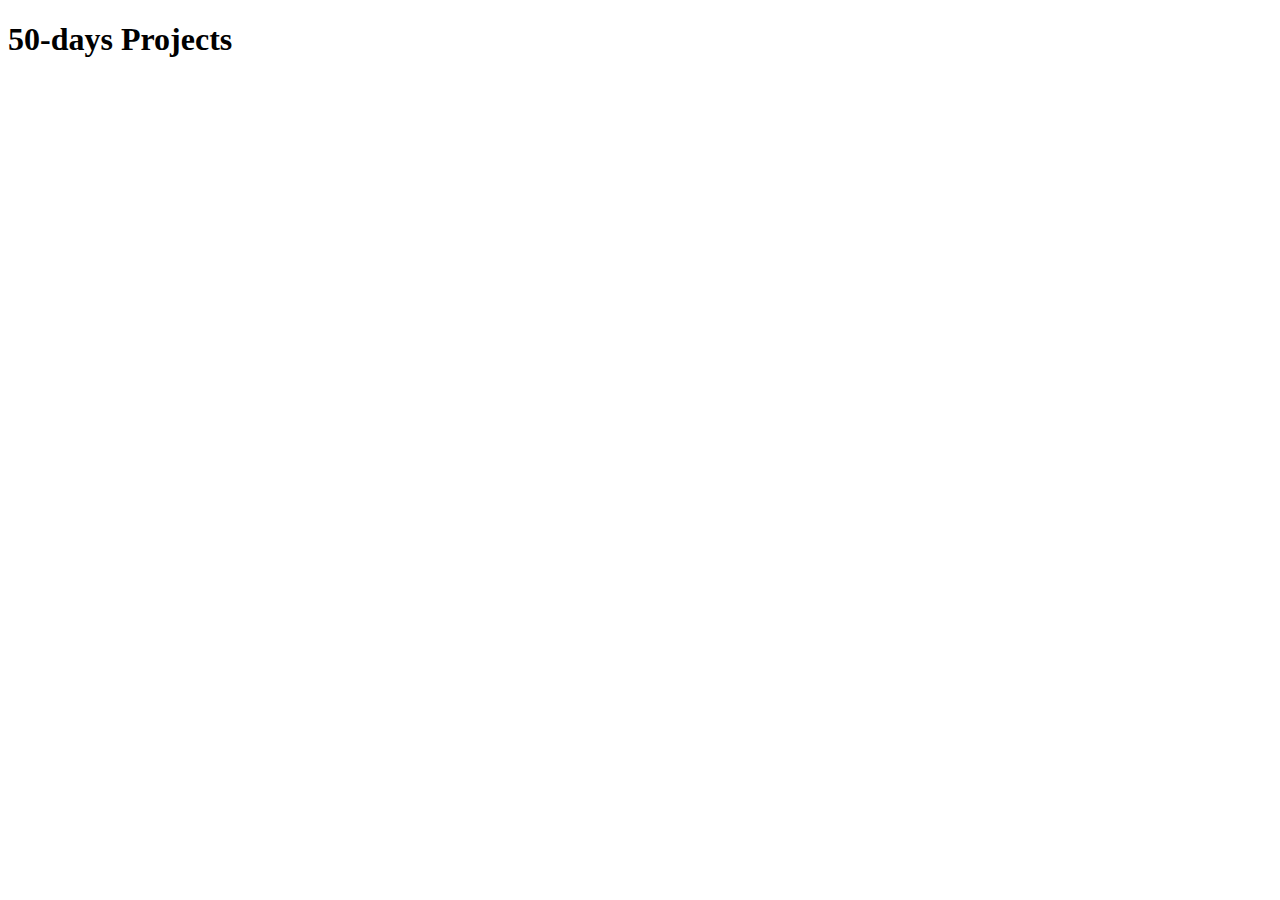
<file: index.html>
<!DOCTYPE html>
<html lang="en">
<head>
  <meta charset="UTF-8">
  <meta http-equiv="X-UA-Compatible" content="IE=edge">
  <meta name="viewport" content="width=device-width, initial-scale=1.0">
  <title>1st Project</title>
</head>
<body>
  <header>
    <h1>50-days Projects</h1>
  </header>
</body>
</html>
</file>
